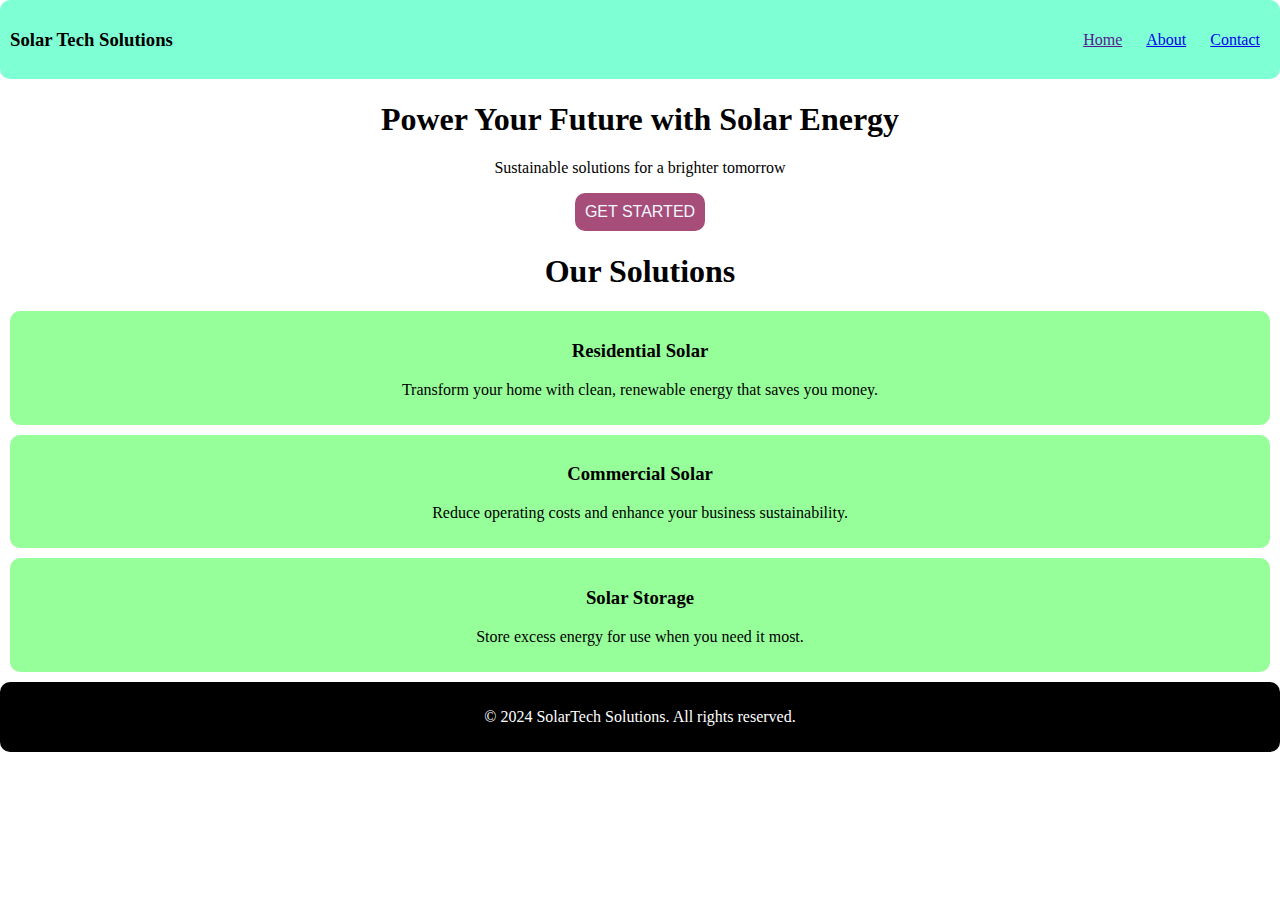
<file: index.html>
<!DOCTYPE html>
<html>
    <head>
        <title>SolarTech Solutions</title>
        <link href = "style.css" rel="stylesheet"/>
    </head>

    <body>

        <!-- <p>This is test.</p> -->
         <header>
            <h3>Solar Tech Solutions</h3>
            <nav>
                <a href="">Home</a>
                <a href="/about.html">About</a>
                <a href="/contact.html">Contact</a>
            </nav>
         </header>
         <section>
            <h1>Power Your Future with Solar Energy</h1>
            <p>Sustainable solutions for a brighter tomorrow</p>
            <button>GET STARTED</button>
         </section>
         <section>
            <h1>Our Solutions</h1>
            <section>
                <h3>Residential Solar</h3>
                <p>Transform your home with clean, renewable energy that saves you money.</p>
            </section>
            <section>
                <h3>Commercial Solar</h3>
                <p>Reduce operating costs and enhance your business sustainability.</p>
            </section>
            <section>
                <h3>Solar Storage</h3>
                <p>Store excess energy for use when you need it most.</p>
            </section>
         </section>
         <footer>
            <p>© 2024 SolarTech Solutions. All rights reserved.</p></footer>
    </body>
</html>
</file>
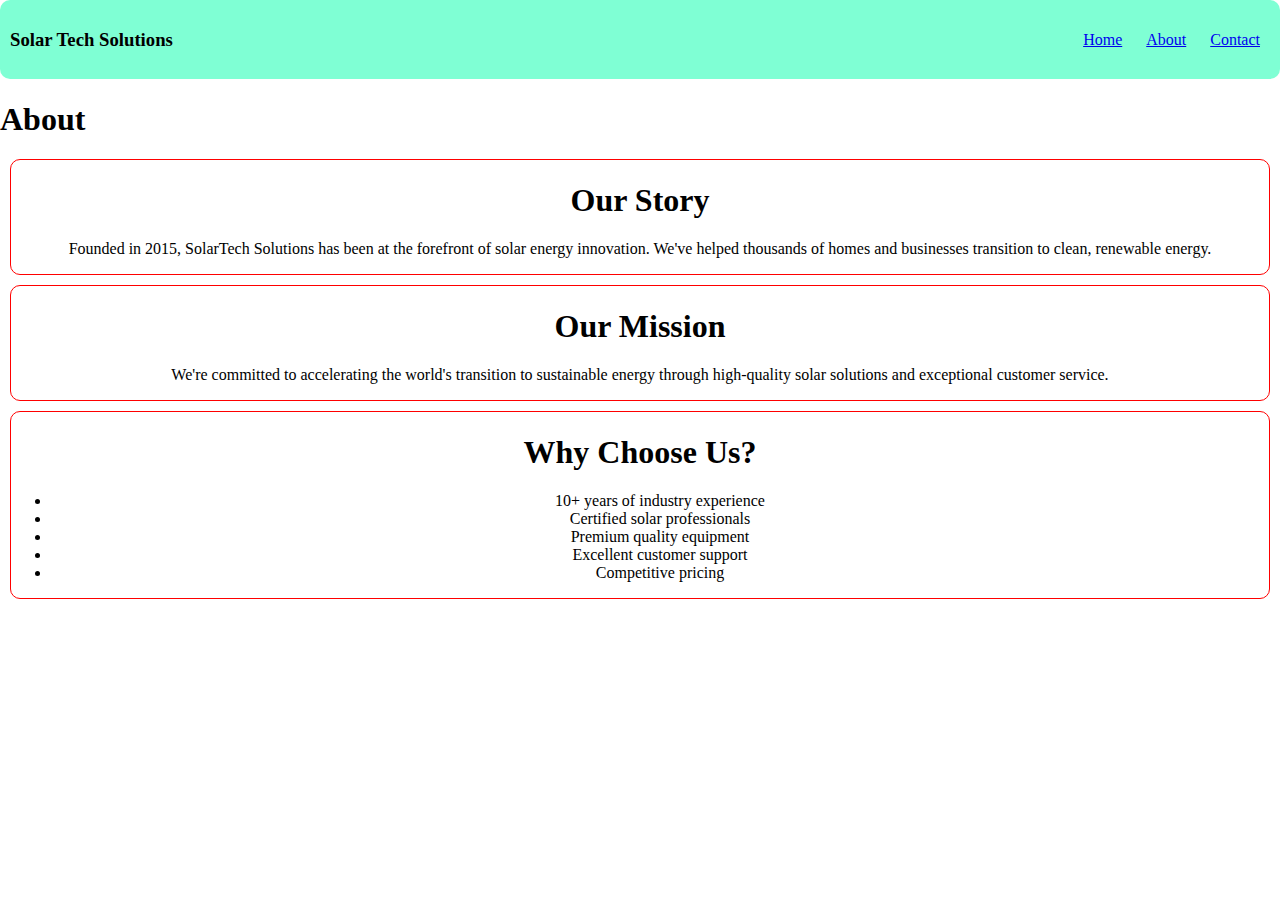
<file: about.html>
<!DOCTYPE html>
<html>
    <head>
        <title>About Us</title>
        <link href = "style.css" rel="stylesheet"/>
        <style>
            section{
                border-width: 1px;
                border-color: red;
                border-style: solid;
                margin: 10px;
                border-radius: 10px;
            }
        </style>
    </head>

    <body>
        <header>
            <h3>Solar Tech Solutions</h3>
            <nav>
                <a href="/">Home</a>
                <a href="/about.html">About</a>
                <a href="/contact.html">Contact</a>
            </nav>
         </header>
        <h1>About</h1>
        <section>
            <h1>Our Story</h1>
            <p>Founded in 2015, SolarTech Solutions has been at the forefront of solar energy innovation. We've helped thousands of homes and businesses transition to clean, renewable energy.</p>
        </section>
        <section>
            <h1>Our Mission</h1>
            <p>We're committed to accelerating the world's transition to sustainable energy through high-quality solar solutions and exceptional customer service.</p>
        </section>
        <section>
            <h1>Why Choose Us?</h1>
            <ul>
                <li>10+ years of industry experience</li>
                <li>Certified solar professionals</li>
                <li>Premium quality equipment</li>
                <li>Excellent customer support</li>
                <li>Competitive pricing</li>
            </ul>    
        </section>
        
    </body>
</html>
</file>
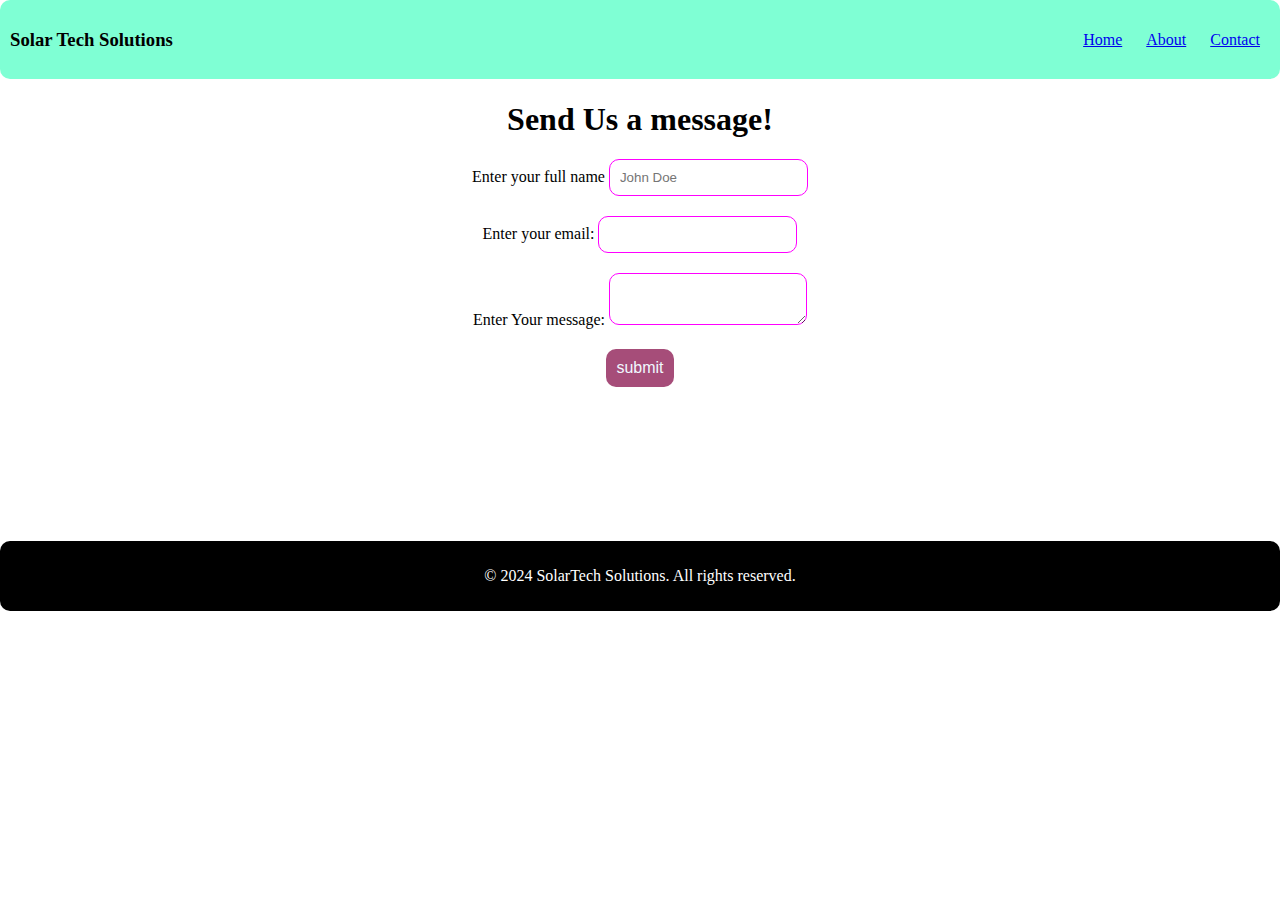
<file: contact.html>
<!DOCTYPE html>
<html>
    <head>
        <title>Contact Us!</title>
        <link href = "style.css" rel="stylesheet"/>
        <style>
            input, textarea{
                padding: 10px;
                border-color: fuchsia;
                border-width: 1px;
                border-style: solid;
                border-radius: 10px;
            }
            form > div {
                margin: 20px;
            }
            footer{
                margin-top: 12%;
            }
        </style>
    </head>
    
    <body>
        <header>
            <h3>Solar Tech Solutions</h3>
            <nav>
                <a href="/">Home</a>
                <a href="/about.html">About</a>
                <a href="/contact.html">Contact</a>
            </nav>
         </header>
         <section>
            <h1>Send Us a message!</h1>
            <form>
                <div>
                    <span>Enter your full name</span>
                    <input type="text" placeholder="John Doe"/>
                </div>
                <div>
                    <span>Enter your email:</span>
                    <input type="email">
                </div>
                <div>
                    <span>Enter Your message:</span>
                    <textarea></textarea>
                </div>
                <button type="submit">submit</button>

            </form>
         </section>
         <footer>
            <p>© 2024 SolarTech Solutions. All rights reserved.</p>
         </footer>
    </body>
</html>
</file>
<file: style.css>
body{
    margin: 0;
}
header{
    background-color: aquamarine;
    margin: 0;
    padding: 10px;
    border-radius: 10px;
    display: flex;
    align-items: center;
    justify-content: space-between;
    /* gap: auto; */
}
a {
    margin-left: 10px;
    margin-right: 10px;
}
section{
    text-align: center;
}
button{
    padding: 10px;
    font-size: 1rem;
    background-color:#A64D79;
    border-radius: 10px;
    border: 0;
    color: aliceblue;
    cursor: pointer;

}
button:hover{
    background-color: #6A1E55;
}
section section {
    background-color: rgb(151, 255, 154);
    padding: 10px;
    margin: 10px;
    border-radius: 10px;
}
footer{
    text-align: center;
    background-color: black;
    color: white;
    border-radius: 10px;
    padding: 10px;

}
</file>
